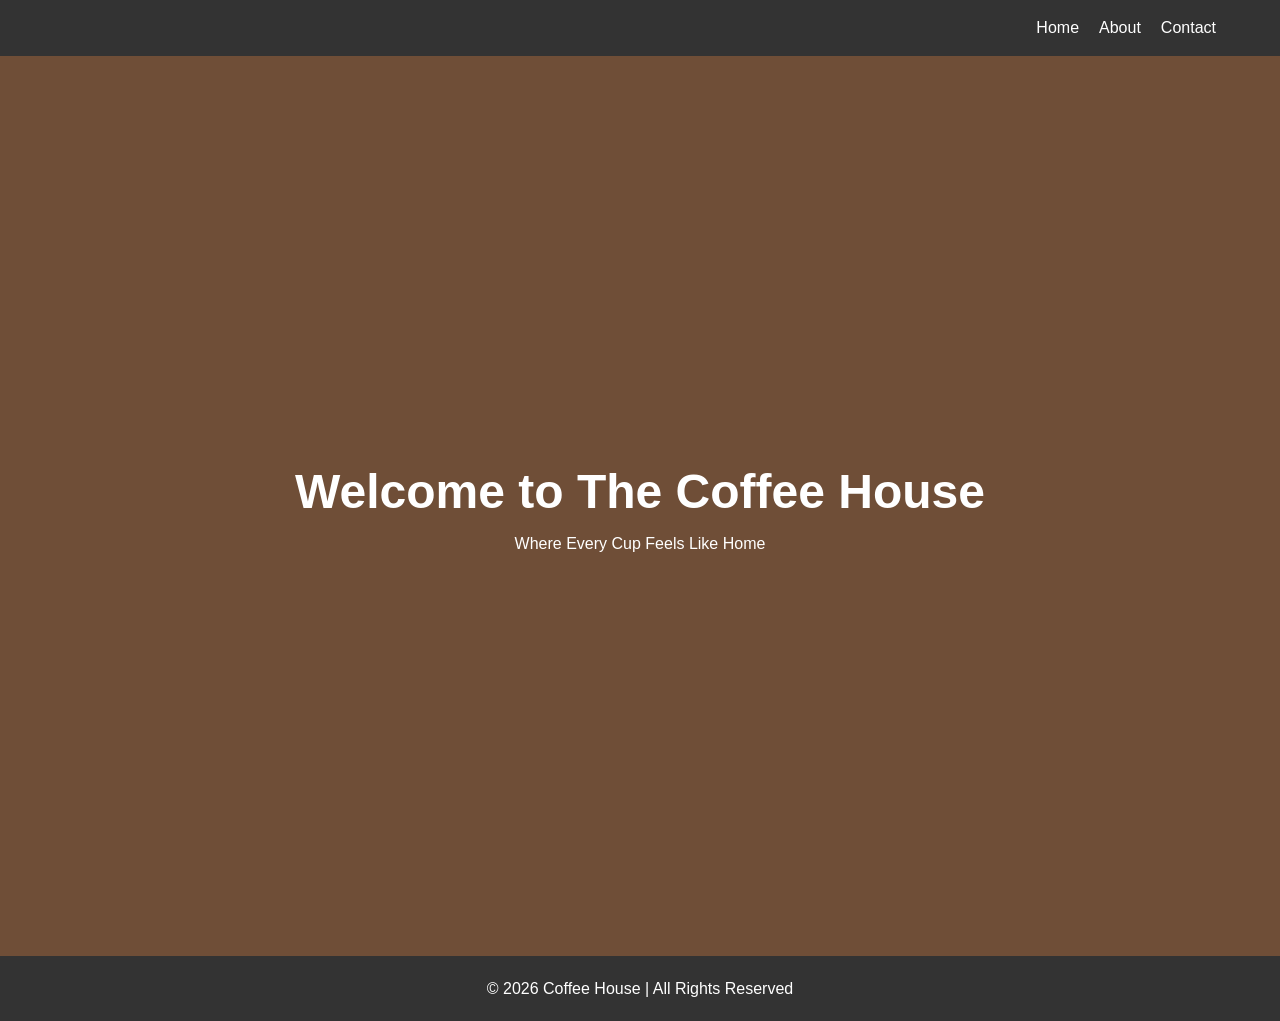
<file: index.html>
<!DOCTYPE html>
<html lang="en">
<head>
<meta charset="UTF-8">
<meta name="viewport" content="width=device-width, initial-scale=1.0">
<title>Coffee House</title>

<link rel="stylesheet" href="styles.css">   

</head>
<body class="home-page">

<header>
<nav>
<h2></h2>
<ul>
<li><a href="index.html">Home</a></li>
<li><a href="about.html">About</a></li>
<li><a href="contact.html">Contact</a></li>
</ul>
</nav>
</header>

<div class="hero">
<div>
<h1>Welcome to The Coffee House</h1>
<p>Where Every Cup Feels Like Home</p>
</div>
</div>

<footer>
<p>© 2026 Coffee House | All Rights Reserved</p>
</footer>

</body>
</html>
</file>
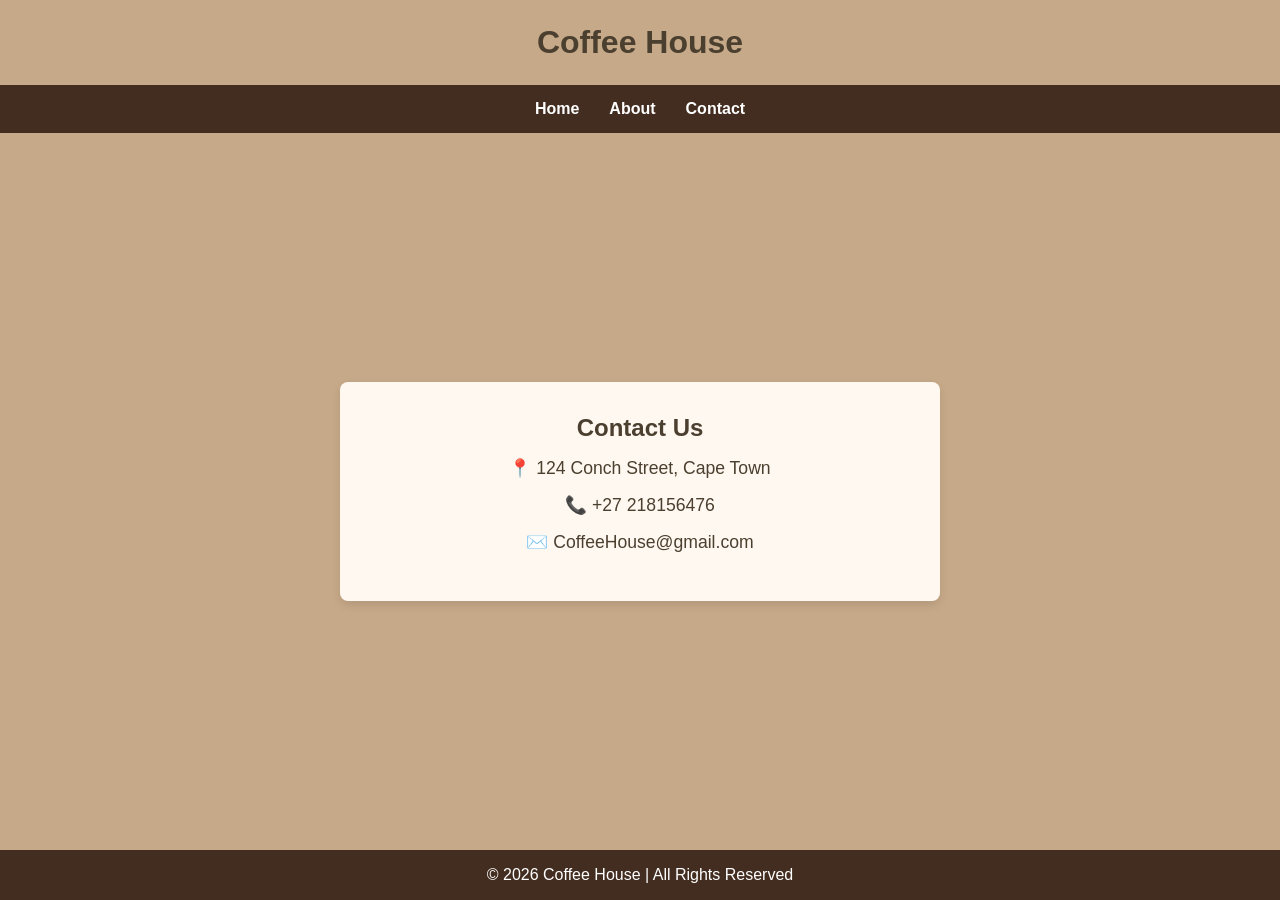
<file: contact.html>
<!DOCTYPE html>
<html lang="en">
<head>
<meta charset="UTF-8">
<meta name="viewport" content="width=device-width, initial-scale=1.0">
<title>Contact Us - Coffee House</title>

<link rel="stylesheet" href="styles.css">   

</head>
<body class="contact-page">

<header>
    <h1>Coffee House</h1>
</header>


<nav>
    <ul>
        <li><a href="index.html">Home</a></li>
        <li><a href="about.html">About</a></li>
        <li><a href="contact.html">Contact</a></li>
    </ul>
</nav>


<main>
    <div class="contact-container" id="contact">
        <h2>Contact Us</h2>
        <div class="contact-info">
            <p>📍 124 Conch Street, Cape Town</p>
            <p>📞 +27 218156476</p>
            <p>✉️ CoffeeHouse@gmail.com</p>
        </div>
    </div>
</main>

<footer>
    © 2026 Coffee House | All Rights Reserved
</footer>

</body>
</html>
</file>
<file: styles.css>
* {
  margin: 0;
  padding: 0;
  box-sizing: border-box;
  font-family: Arial, sans-serif;
}

.home-page {
  line-height: 1.6;
}

.home-page header {
  background: #333;
  color: white;
  padding: 15px 0;
}

.home-page nav {
  display: flex;
  justify-content: space-between;
  align-items: center;
  width: 90%;
  margin: auto;
}

.home-page nav ul {
  list-style: none;
  display: flex;
}

.home-page nav ul li {
  margin-left: 20px;
}

.home-page nav ul li a {
  color: white;
  text-decoration: none;
}

.home-page .hero {
  height: 100vh;
  background: #6F4E37;
  display: flex;
  align-items: center;
  justify-content: center;
  text-align: center;
  color: white;
}

.home-page .hero h1 {
  font-size: 48px;
}

.home-page section {
  padding: 60px 10%;
}

.home-page #contact {
  background: #C6A988;
}

.home-page footer {
  background: #333;
  color: white;
  text-align: center;
  padding: 20px;
}



.contact-page {
    min-height: 100vh;
    margin: 0;
    display: flex;
    flex-direction: column;
    font-family: Arial, sans-serif;
    background-color: #C6A988;
    color: #4b3f2f;
}

.contact-page header {
    text-align: center;
    padding: 1.5rem 0;
}

.contact-page header h1 {
    margin: 0;
    font-size: 2rem;
}

.contact-page nav {
    background: #422D20;
    padding: 15px;
}

.contact-page nav ul {
    list-style: none;
    display: flex;
    justify-content: center;
    margin: 0;
    padding: 0;
}

.contact-page nav li {
    margin: 0 15px;
}

.contact-page nav a {
    color: white;
    text-decoration: none;
    font-weight: bold;
    font-size: 1rem;
}

.contact-page nav a:hover {
    text-decoration: underline;
}

.contact-page main {
    flex: 1;
    display: flex;
    justify-content: center;
    align-items: center;
    padding: 2rem 1rem;
}

.contact-page .contact-container {
    max-width: 600px;
    width: 100%;
    background-color: #fff8f0;
    border-radius: 8px;
    box-shadow: 0 4px 10px rgba(0,0,0,0.1);
    text-align: center;
    padding: 2rem;
}

.contact-page .contact-info p {
    margin: 1rem 0;
    font-size: 1.1rem;
}

.contact-page footer {
    text-align: center;
    padding: 1rem 0;
    background-color: #422D20;
    color: white;
    margin-top: auto;
}
</file>
